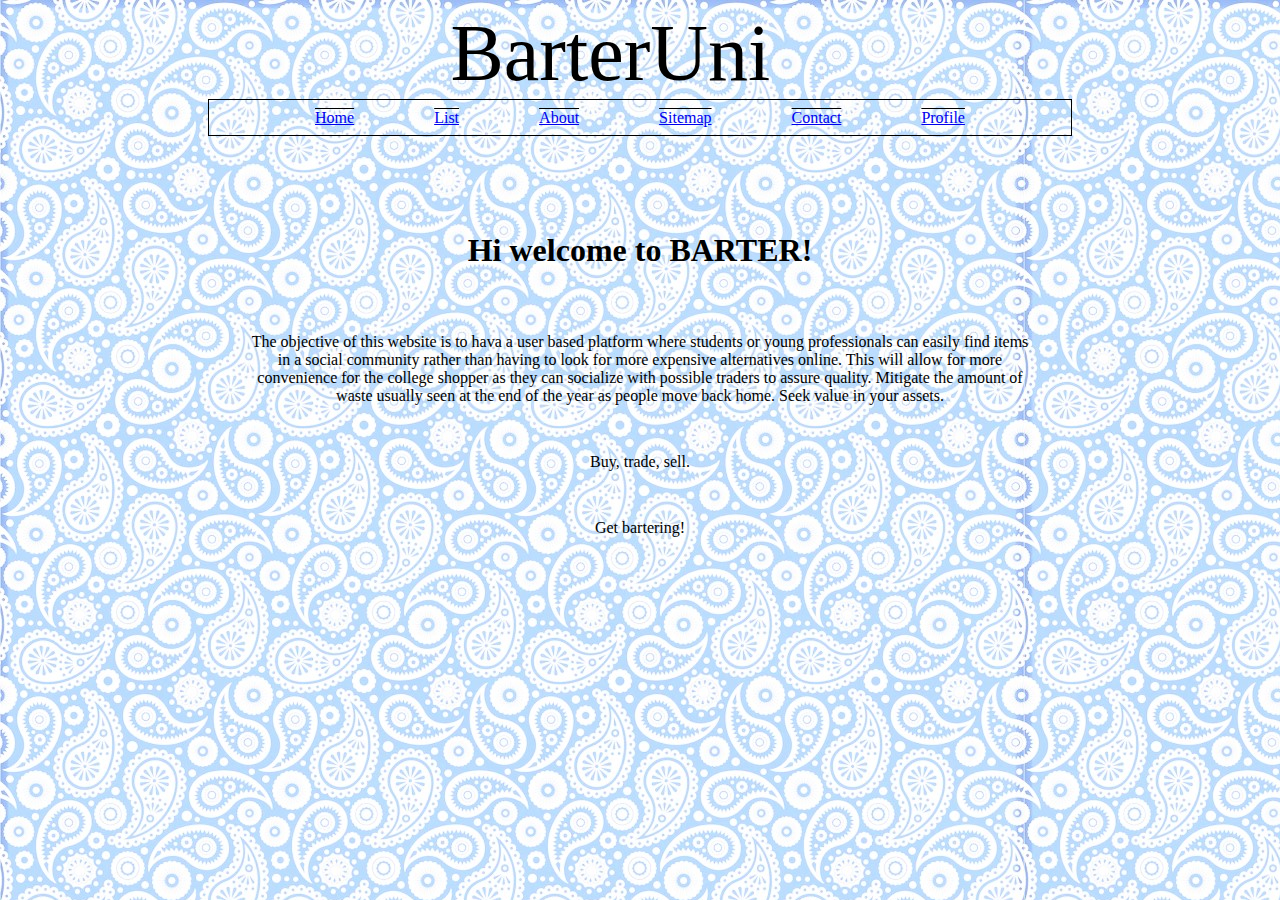
<file: about.html>
<!DOCTYPE html>
<html lang="en">
  <head>
    <meta charset="UTF-8" />
    <meta http-equiv="X-UA-Compatible" content="IE=edge" />
    <meta name="viewport" content="width=device-width, initial-scale=1.0" />
    <meta name="keywords" content="About" />
    <meta name="author" content="Andrew Josephs " />
    <meta name="description" content="About BarterUni">
    <title>About</title>
    <link rel="apple-touch-icon" sizes="180x180" href="images/apple-touch-icon.png">
    <link rel="icon" type="image/png" sizes="32x32" href="images/favicon-32x32.png">
    <link rel="icon" type="image/png" sizes="16x16" href="images/favicon-16x16.png">
    <link rel="manifest" href="/site.webmanifest">
    <link
      href="https://fonts.googleapis.com/css2?family=Codystar&family=IM+Fell+DW+Pica+SC&display=swap"
      rel="stylesheet"
    />
    <link rel="stylesheet" href="styles/main.css" />
    <link rel="stylesheet" href="styles/navbar.css">
  </head>
  <body>
    <div class="heading">
        <header>BarterUni</header>
    </div>
        <nav>
            <div class="navbar">
            <ul>
                <li><a href="index.html">Home</a></li>
                <li><a href="list.html">List</a></li>
                <li><a href="about.html">About</a></li>
                <li><a href="sitemap.html">Sitemap</a></li>
                <li><a href="userfeedback.html">Contact</a></li>
                <li><a href="profile.html">Profile</a></li>
            </div>
            </ul>
        </nav>
        <main>
    <h1>Hi welcome to BARTER!</h1>
    <p>
      The objective of this website is to hava a user based platform where
      students or young professionals can easily find items in a social
      community rather than having to look for more expensive alternatives
      online. This will allow for more convenience for the college shopper as
      they can socialize with possible traders to assure quality. Mitigate the
      amount of waste usually seen at the end of the year as people move back
      home. Seek value in your assets.
    </p>
    <p>Buy, trade, sell.</p>
    <p>Get bartering!</p>
</main>

  </body>
</html>
</file>
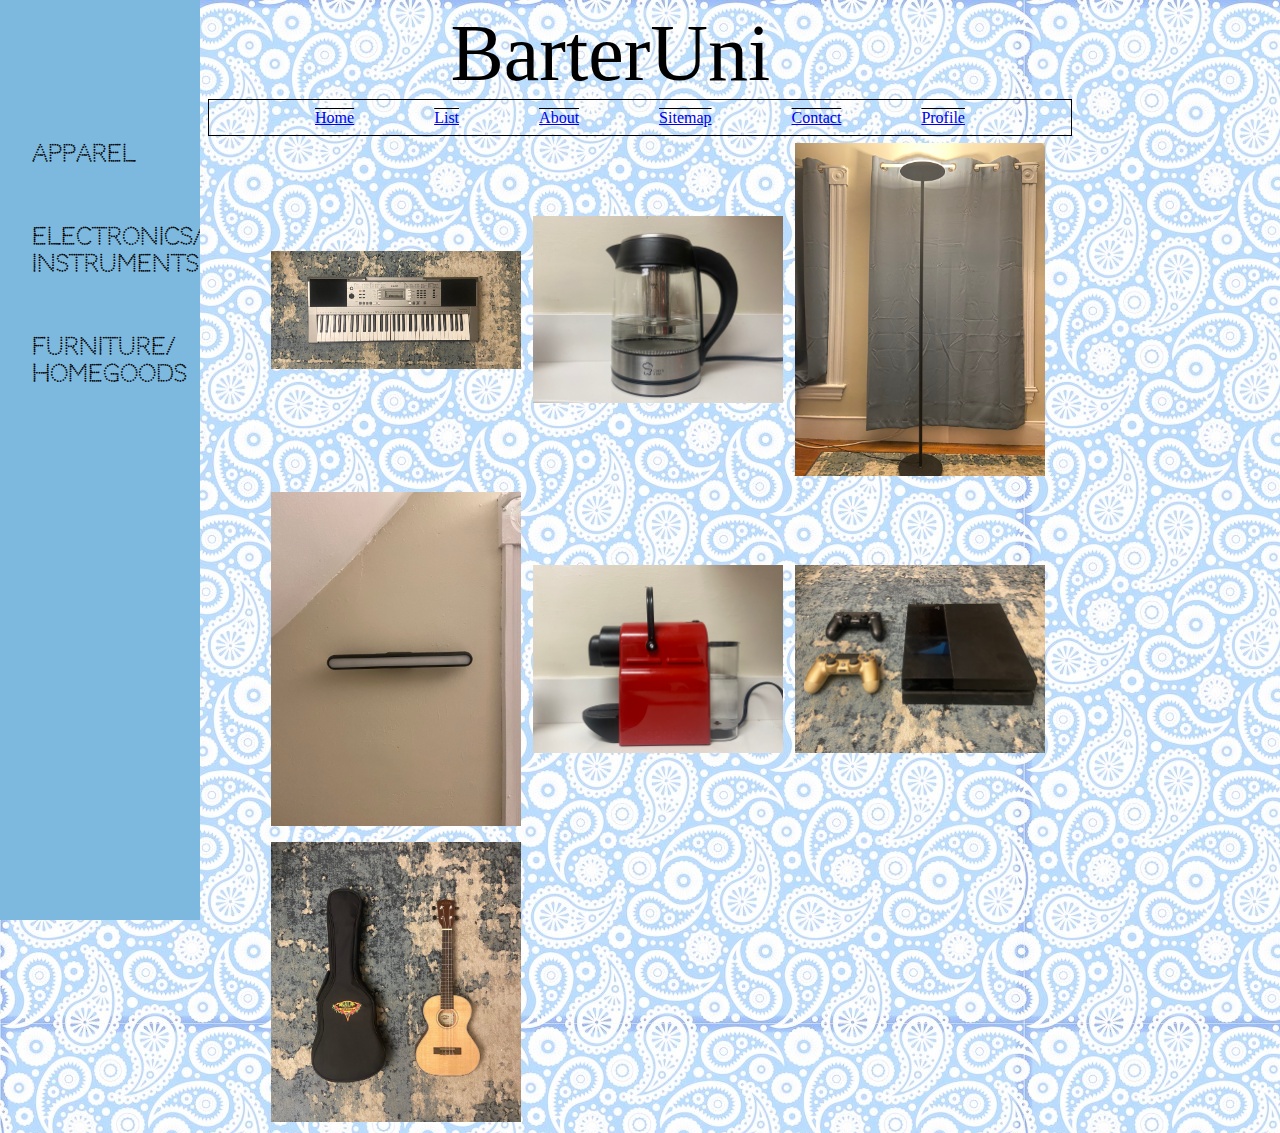
<file: electronics.html>
<!DOCTYPE html>
<html lang="en">
<head>
    <meta charset="UTF-8">
    <meta http-equiv="X-UA-Compatible" content="IE=edge">
    <meta name="viewport" content="width=device-width, initial-scale=1.0">
    <title>Electronics</title>
    <link rel="stylesheet" href="styles/navbar.css" />
    <link rel="stylesheet" href="styles/main.css" />
    <link
      rel="apple-touch-icon"
      sizes="180x180"
      href="images/apple-touch-icon.png"
    />
    <link
      rel="icon"
      type="image/png"
      sizes="32x32"
      href="images/favicon-32x32.png"
    />
    <link
      rel="icon"
      type="image/png"
      sizes="16x16"
      href="images/favicon-16x16.png"
    />
    <link rel="manifest" href="/site.webmanifest" />
    <link rel="stylesheet" href="styles/sidenav.css" />
    <link rel="preconnect" href="https://fonts.gstatic.com" />
    <link rel="preconnect" href="https://fonts.gstatic.com" />
    <link
      href="https://fonts.googleapis.com/css2?family=Codystar&family=IM+Fell+DW+Pica+SC&display=swap"
      rel="stylesheet"
    />
</head>
<body>
    <div class="heading">
        <header>BarterUni</header>
      </div>
      <nav>
        <div class="navbar">
          <ul>
            <li><a href="index.html">Home</a></li>
            <li><a href="list.html">List</a></li>
            <li><a href="about.html">About</a></li>
            <li><a href="sitemap.html">Sitemap</a></li>
            <li><a href="userfeedback.html">Contact</a></li>
            <li><a href="profile.html">Profile</a></li>
          </ul>
        </div>
      </nav>
      <div id="mySidenav" class="sidenav">
        <p>CATEGORIES</p>
        <a href="apparel.html">Apparel</a>
        <a href="electronics.html">Electronics/ Instruments</a>
        <a href="furniture.html">Furniture/ Homegoods</a>
      </div>
      <div id="main">
        <main>
          <table>
            <tr>
                <td>
                    <img
                      src="images/keyboard.jpeg"
                      alt="Yamaha PSR-E353"
                      title="Yamaha PSR-E353"
                    />
                  </td>
              <td>
                <img
                  src="images/ekettle.jpeg"
                  alt="Electric Kettle"
                  title="Electric Kettle"
                />
              </td>
              <td>
                <img
                  src="images/lamp.jpeg"
                  alt="Standing Lamp"
                  title="Standing Lamp"
                />
              </td>
            </tr>
            <tr>
              <td>
                <img
                  src="images/led1.jpeg"
                  alt="LED Reading Lamp"
                  title="LED Reading Lamp"
                />
              </td>
              <td>
                <img
                  src="images/nespresso1.jpeg"
                  alt="Nespresso Inissia C40"
                  title="Nespresso Inissia C40"
                />
              </td>
              <td>
                    <img
                      src="images/ps4.jpeg"
                      alt="Playstation 4"
                      title="Playstation 4"
                    />
                  </td>
                  <tr>
                      <td>
                        <img
                        src="images/ukulele.jpeg"
                        alt="Kala Ukulele"
                        title="Kala Ukulele"
                      />
                      </td>
                  </tr>
          </table>
        </main>
</body>
</html>
</file>
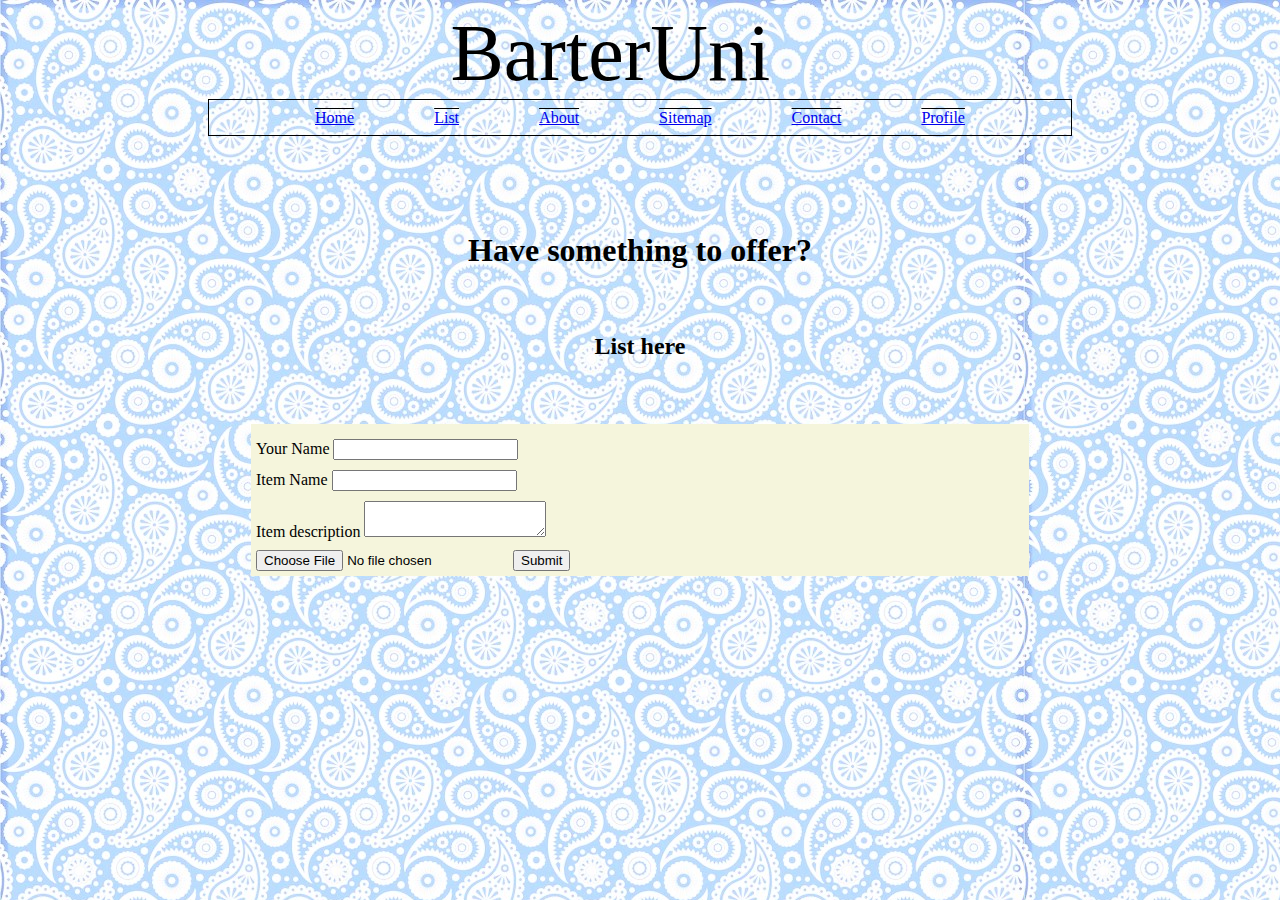
<file: list.html>
<!DOCTYPE html>
<html lang="en">
  <head>
    <meta charset="UTF-8" />
    <meta http-equiv="X-UA-Compatible" content="IE=edge" />
    <meta name="viewport" content="width=device-width, initial-scale=1.0" />
    <title>List</title>
    <link
      rel="apple-touch-icon"
      sizes="180x180"
      href="images/apple-touch-icon.png"
    />
    <link
      rel="icon"
      type="image/png"
      sizes="32x32"
      href="images/favicon-32x32.png"
    />
    <link
      rel="icon"
      type="image/png"
      sizes="16x16"
      href="images/favicon-16x16.png"
    />
    <link rel="manifest" href="/site.webmanifest" />
    <link
      href="https://fonts.googleapis.com/css2?family=Codystar&family=IM+Fell+DW+Pica+SC&display=swap"
      rel="stylesheet"
    />
    <link rel="stylesheet" href="styles/navbar.css" />
    <link rel="stylesheet" href="styles/main.css" />
    <link rel="stylesheet" href="styles/form.css" />
    <style>
      form {
          border: 2pt black;
          position: absolute;
          top: 500px;
          left: 50%;
          margin-right: -50%;
          transform: translate(-50%, -50%)
      }
    </style>
  </head>
  <body>
    <div class="heading">
      <header>BarterUni</header>
    </div>
    <nav>
      <div class="navbar">
        <ul>
          <li><a href="index.html">Home</a></li>
          <li><a href="list.html">List</a></li>
          <li><a href="about.html">About</a></li>
          <li><a href="sitemap.html">Sitemap</a></li>
          <li><a href="userfeedback.html">Contact</a></li>
          <li><a href="profile.html">Profile</a></li>
        </ul>
      </div>
    </nav>
    <main>
      <h1>Have something to offer?</h1>
      <h2>List here</h2>
      <form action="/action_page.php" method="POST">
        <div class="sec">
          <label for="name">Your Name</label>
          <input type="text" name="name" id="name" />
        </div>
        <div class="sec">
          <label for="item">Item Name</label>
          <input type="text" name="item" id="item" required/>
        </div>
        <div class="sec">
          <label for="description">Item description</label>
          <textarea name="description" id="description" required></textarea>
        </div>
        <div class="sec">
          <input type="file" id="myFile" name="filename" />
          <input type="submit" />
        </div>
      </form>
    </main>
  </body>
</html>
</file>
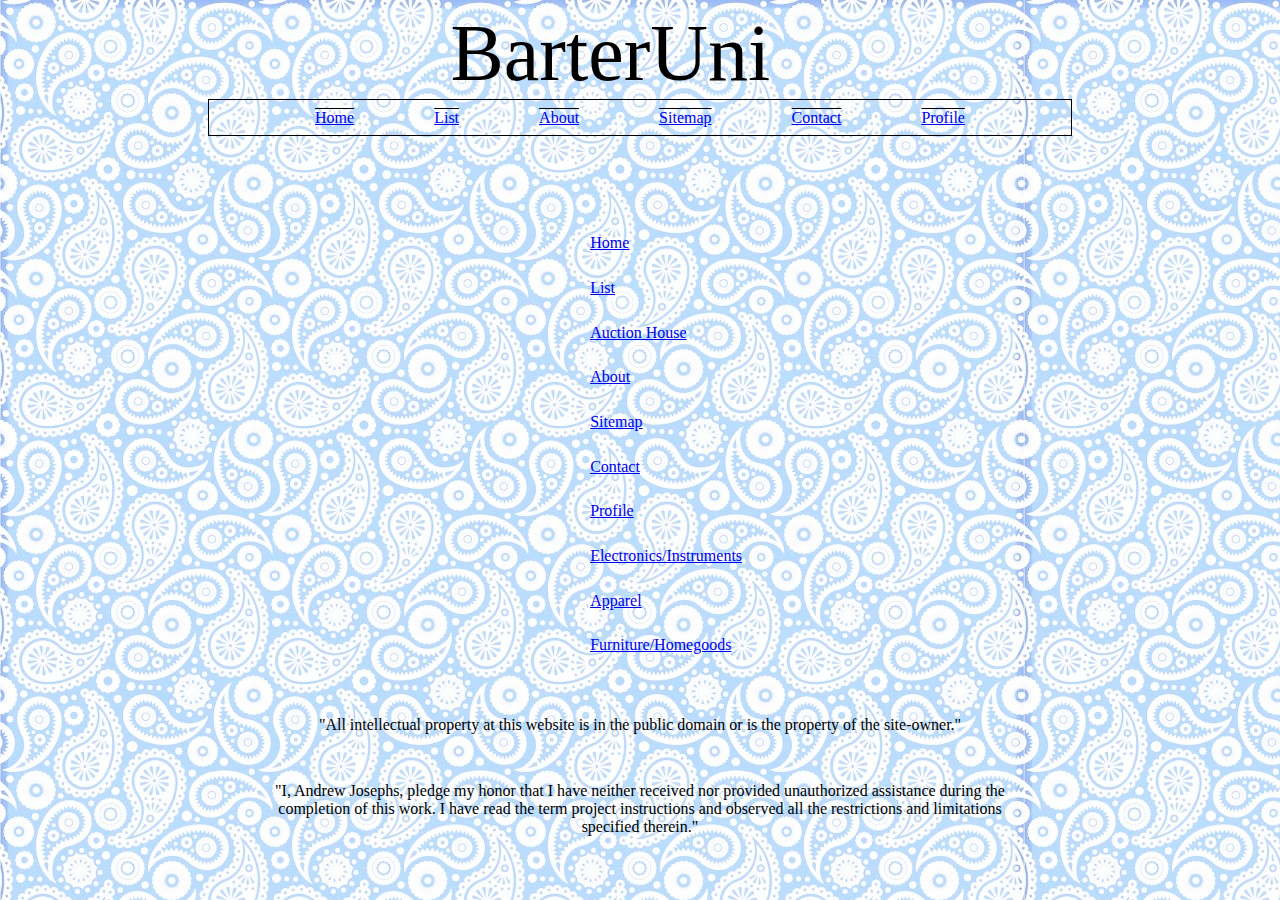
<file: sitemap.html>
<!DOCTYPE html>
<html lang="en">
  <head>
    <meta charset="UTF-8" />
    <meta http-equiv="X-UA-Compatible" content="IE=edge" />
    <meta name="viewport" content="width=device-width, initial-scale=1.0" />
    <title>SItemap</title>
    <link
      rel="apple-touch-icon"
      sizes="180x180"
      href="images/apple-touch-icon.png"
    />
    <link
      rel="icon"
      type="image/png"
      sizes="32x32"
      href="images/favicon-32x32.png"
    />
    <link
      rel="icon"
      type="image/png"
      sizes="16x16"
      href="images/favicon-16x16.png"
    />
    <link
      href="https://fonts.googleapis.com/css2?family=Codystar&family=IM+Fell+DW+Pica+SC&display=swap"
      rel="stylesheet"
    />
    <link rel="manifest" href="/site.webmanifest" />
    <link rel="stylesheet" href="styles/navbar.css" />
    <link rel="stylesheet" href="styles/main.css" />
    <style>
      .site {
        margin-left: 45%;
        text-decoration-line: none;
        padding: 10pt;
      }
      .site:first-child{
          margin-top: 85px;
      }

    </style>
  </head>
  <body>
    <div class="heading">
      <header>BarterUni</header>
    </div>
    <nav>
      <div class="navbar">
        <ul>
          <li><a href="index.html">Home</a></li>
          <li><a href="list.html">List</a></li>
          <li><a href="about.html">About</a></li>
          <li><a href="sitemap.html">Sitemap</a></li>
          <li><a href="userfeedback.html">Contact</a></li>
          <li><a href="profile.html">Profile</a></li>
        </ul>
      </div>
    </nav>
    <main>
      <div class="site"><a href="index.html">Home</a></div>
      <div class="site"><a href="list.html">List</a></div>
      <div class="site"><a href="auction.html">Auction House</a></div>
      <div class="site"><a href="about.html">About</a></div>
      <div class="site"><a href="sitemap.html">Sitemap</a></div>
      <div class="site"><a href="userfeedback.html">Contact</a></div>
      <div class="site"><a href="profile.html">Profile</a></div>
      <div class="site"><a href="electronics.html">Electronics/Instruments</a></div>
      <div class="site"><a href="apparel.html">Apparel</a></div>
      <div class="site"><a href="furniture.html">Furniture/Homegoods</a></div>
      <p>
        "All intellectual property at this website is in the public domain or is
        the property of the site-owner."
      </p>
      <p>
        "I, Andrew Josephs, pledge my honor that I have neither received nor
        provided unauthorized assistance during the completion of this work. I
        have read the term project instructions and observed all the
        restrictions and limitations specified therein."
      </p>
    </main>
  </body>
</html>
</file>
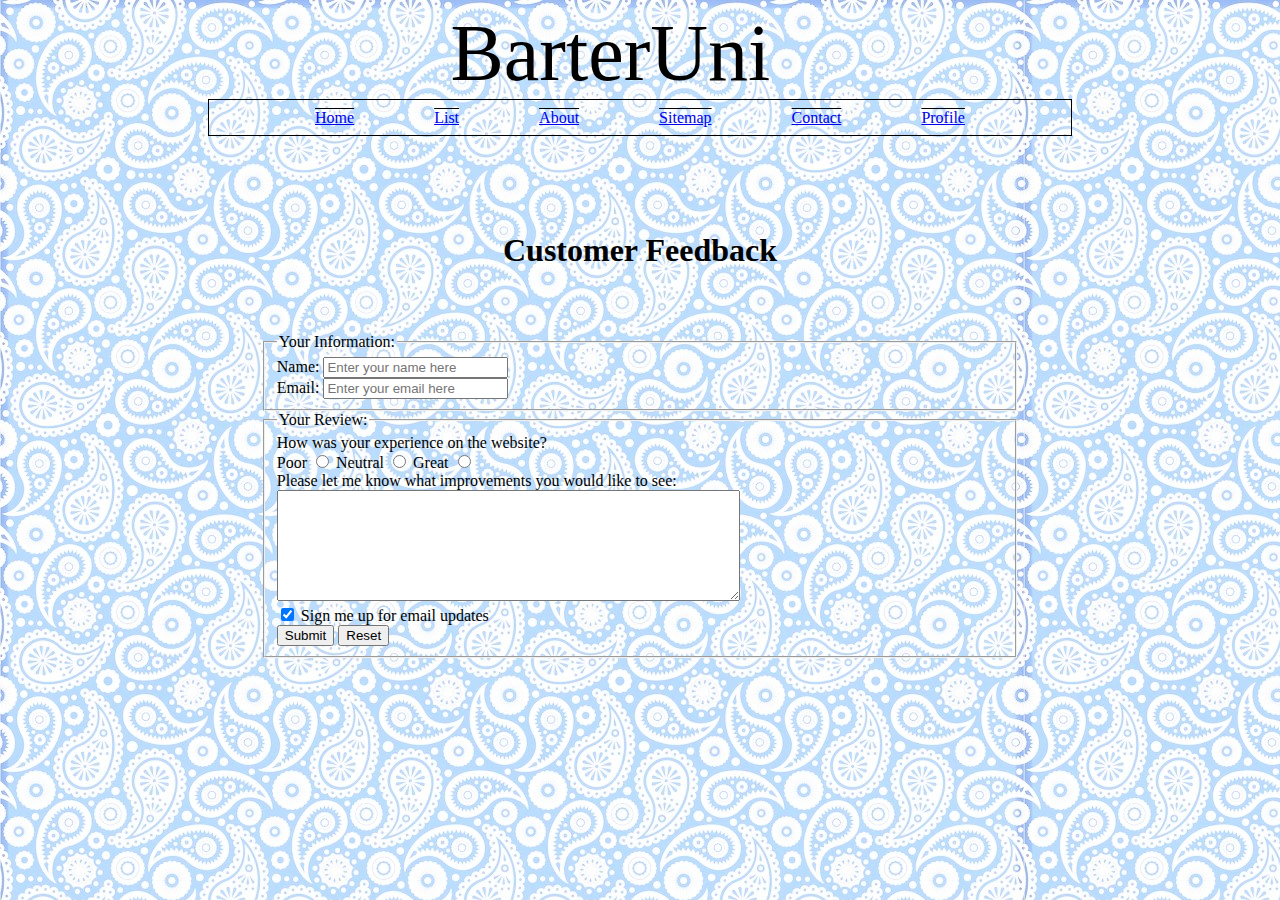
<file: userfeedback.html>
<!DOCTYPE html>
<html lang="en">
<head>
    <meta charset="UTF-8">
    <meta http-equiv="X-UA-Compatible" content="IE=edge">
    <meta name="viewport" content="width=device-width, initial-scale=1.0">
    <title>Document</title>
    <link rel="apple-touch-icon" sizes="180x180" href="images/apple-touch-icon.png">
    <link rel="icon" type="image/png" sizes="32x32" href="images/favicon-32x32.png">
    <link rel="icon" type="image/png" sizes="16x16" href="images/favicon-16x16.png">
    <link rel="manifest" href="/site.webmanifest">
    <link
      href="https://fonts.googleapis.com/css2?family=Codystar&family=IM+Fell+DW+Pica+SC&display=swap"
      rel="stylesheet"
    />
    <link rel="stylesheet" href="styles/navbar.css">
    <link rel="stylesheet" href="styles/main.css" />
    <style>
      form {
        margin-left: 20%;
        margin-right: 20%;
      }
    </style>
</head>

<body>
  <div class="heading">
    <header>BarterUni</header>
</div>
    <nav>
        <div class="navbar">
        <ul>
            <li><a href="index.html">Home</a></li>
            <li><a href="list.html">List</a></li>
            <li><a href="about.html">About</a></li>
            <li><a href="sitemap.html">Sitemap</a></li>
            <li><a href="userfeedback.html">Contact</a></li>
            <li><a href="profile.html">Profile</a></li>
        </div>
        </ul>
    </nav>
    <main>
    <h1>Customer Feedback</h1>
    <form method="" action="">
      <fieldset>
        <legend>Your Information:</legend>
        <div>
          <label for="name">Name:</label>
          <input
            type="text"
            id="name"
            name="name"
            placeholder="Enter your name here"
          />
        </div>
        <div>
          <label for="email"
            >Email:
            <input
              type="email"
              id="email"
              name="email"
              placeholder="Enter your email here"
            />
          </label>
        </div>
      </fieldset>
      <fieldset>
        <legend>Your Review:</legend>
        
        <div>
          How was your experience on the website?
          <br />
          <label>
            Poor
            <input type="radio" id="poor" name="rating" value="Poor" />
          </label>
          <label>
            Neutral
            <input type="radio" id="neutral" name="rating" value="Neutral" />
          </label>
          <label>
            Great
            <input type="radio" id="great" name="rating" value="Great" />
          </label>
        </div>
        <div>
          <label for="comments"
            >Please let me know what improvements you would like to see:
            <br />
            <textarea
              name="comments"
              id="comments"
              cols="55"
              rows="7"
            ></textarea>
          </label>
        </div>
        <div>
          <input type="checkbox" id="signup" name="signup" checked />
          <label for="checkbox">Sign me up for email updates</label>
        </div>
        <div>
          <input type="submit" value="Submit" name="submit" id="submit"/>
          <input type="reset" value="Reset" name="reset" />
        </div>
      </fieldset>
    </form>
    
</main>
<script>
  function thankYou (){
  document.querySelector("h1").innerText = "Thank you!";
  }
  document.getElementById("submit").onclick = thankYou
</script>
  </body>
  </html>
</file>
<file: styles/main.css>
img {
  width: 250px;
}
table {
  position: absolute ;
  margin-left:20%;
  margin-right: auto;

}
td {
  padding: 5px;
  border: tomato solid groove;
}
h1 {
  text-align: center;
  margin: 3em auto 2em;
}
h2 {
  text-align: center;
  margin: 2em auto 2em;
}
p {
  text-align: center;
  margin: 3em 15em;
}
body {
  background-image:url("/images/paisley.jpg");

}
.main {
  max-width: 2803px; 
}
form{
  align-items: center;
}
</file>
<file: styles/navbar.css>
.heading {
  margin-left: 35%;
  padding: 0;
  font-family: 'IM Fell DW Pica SC', serif;
  font-size: 5pc;

}
.navbar {
  margin-left: 200px;
  margin-right: 200px;
  align-items: center;
  border: 1pt solid black;
  padding: 0 60px;
  display:inline-flexbox;
}
ul {
  align-items: center;
  list-style: none;
  margin: 0 auto;
  padding: 5px 6px 4px;
  display: flex;
  flex-direction: row;
  justify-content: space-around;
  flex-wrap: nowrap;
  text-decoration-line: none;
}
li {
  font-family: 'IM Fell DW Pica SC', serif;
  align-items: center;
  display: inline;
  text-decoration: overline;
  padding: 4px 10px 4px;
  
}
</file>
<file: styles/sidenav.css>
.sidenav {
    height: 100%;
    width: 200px;
    position: fixed;
    z-index: 1;
    top: 0;
    left: 0;
    background-color: rgb(125, 185, 222);
    overflow-x: hidden;
    padding-top: 20px;
  }
  
  .sidenav a {
    padding: 6px 6px 50px 32px;
    text-decoration: none;
    font-size: 23px;
    color: black;
    display: block;
    font-family: 'Codystar', cursive;
    font-weight: 700;
  }
  
  .sidenav a:hover {
    color: #f1f1f1;
  }
  
  @media screen and (max-height: 450px) {
    .sidenav {padding-top: 15px;}
    .sidenav a {font-size: 18px;}
  }
</file>
<file: styles/form.css>
form {
    line-height: 1rem;
    background-color: beige;
    align-self: center;
    padding: 5px;
    width: 60%;

}
.sec{
    margin-top: 10px;
}
</file>
